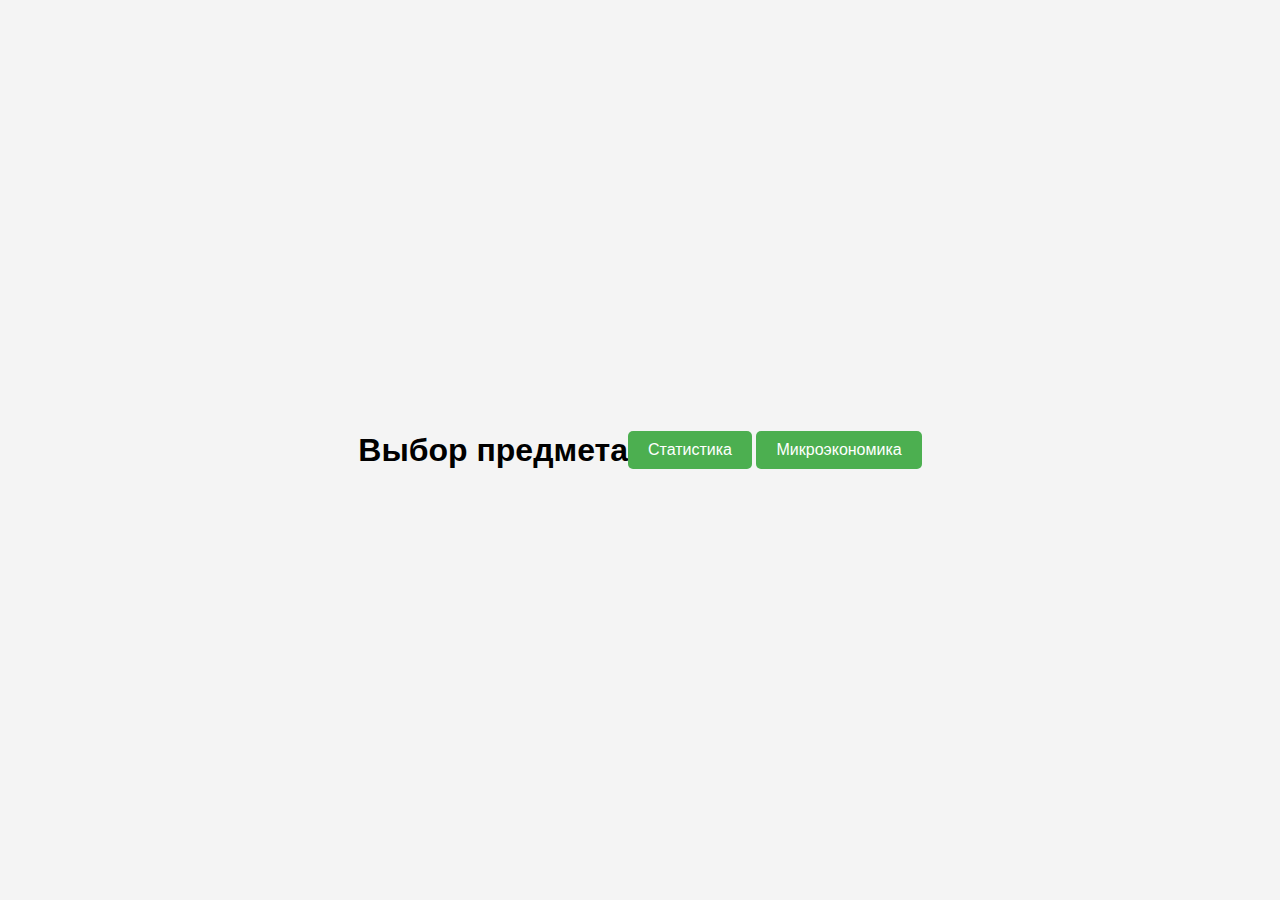
<file: templates/index.html>
<!DOCTYPE html>
<html lang="ru">
<head>
    <meta charset="UTF-8">
    <meta name="viewport" content="width=device-width, initial-scale=1.0">
    <title>Выбор предмета</title>
    <link rel="stylesheet" href="/static/style.css">
</head>
<body>
    <h1>Выбор предмета</h1>
    <div>
        <button onclick="startQuiz('статистика')">Статистика</button>
        <button onclick="startQuiz('микроэкономика')">Микроэкономика</button>
    </div>

    <script>
        function startQuiz(subject) {
            window.location.href = `/quiz.html?subject=${subject}`;
        }
    </script>
</body>
</html>
</file>
<file: static/style.css>
/* Общие стили */
* {
    margin: 0;
    padding: 0;
    box-sizing: border-box;
}

body {
    font-family: Arial, sans-serif;
    background-color: #f4f4f4;
    display: flex;
    justify-content: center;
    align-items: center;
    height: 100vh;
    margin: 0;
}

#quiz-container {
    background-color: white;
    padding: 20px;
    border-radius: 10px;
    box-shadow: 0 4px 8px rgba(0, 0, 0, 0.1);
    width: 400px;
    text-align: center;
}

h2 {
    margin-bottom: 20px;
}

ul {
    list-style-type: none;
    padding: 0;
    margin-bottom: 20px;
}

li {
    margin: 10px 0;
}

input[type="radio"] {
    margin-right: 10px;
}

/* Прогрессбар */
#progress-container {
    margin-bottom: 20px;
}

#progress {
    background-color: #ddd;
    width: 100%;
    height: 10px;
    border-radius: 5px;
    overflow: hidden;
}

#progress span {
    display: block;
    height: 100%;
    background-color: #4caf50;
    width: 0%;
    transition: width 0.5s ease;
}

/* Кнопка */
button {
    padding: 10px 20px;
    font-size: 16px;
    background-color: #4caf50;
    color: white;
    border: none;
    border-radius: 5px;
    cursor: pointer;
    transition: background-color 0.3s;
}

button:disabled {
    background-color: #ccc;
    cursor: not-allowed;
}

//* Анимации для правильного и неправильного ответа */
.correct-answer {
    background-color: #4caf50;
    color: white;
    animation: highlight 1s forwards;
}

.wrong-answer {
    background-color: #f44336;
    color: white;
    animation: highlight 1s forwards;
}

.correct-option {
    background-color: #4caf50;
    color: white;
    animation: none; /* У правильного варианта анимации нет */
}

/* Анимация для выделения */
@keyframes highlight {
    0% {
        transform: scale(1);
    }
    50% {
        transform: scale(1.05);
    }
    100% {
        transform: scale(1);
    }
}
</file>
